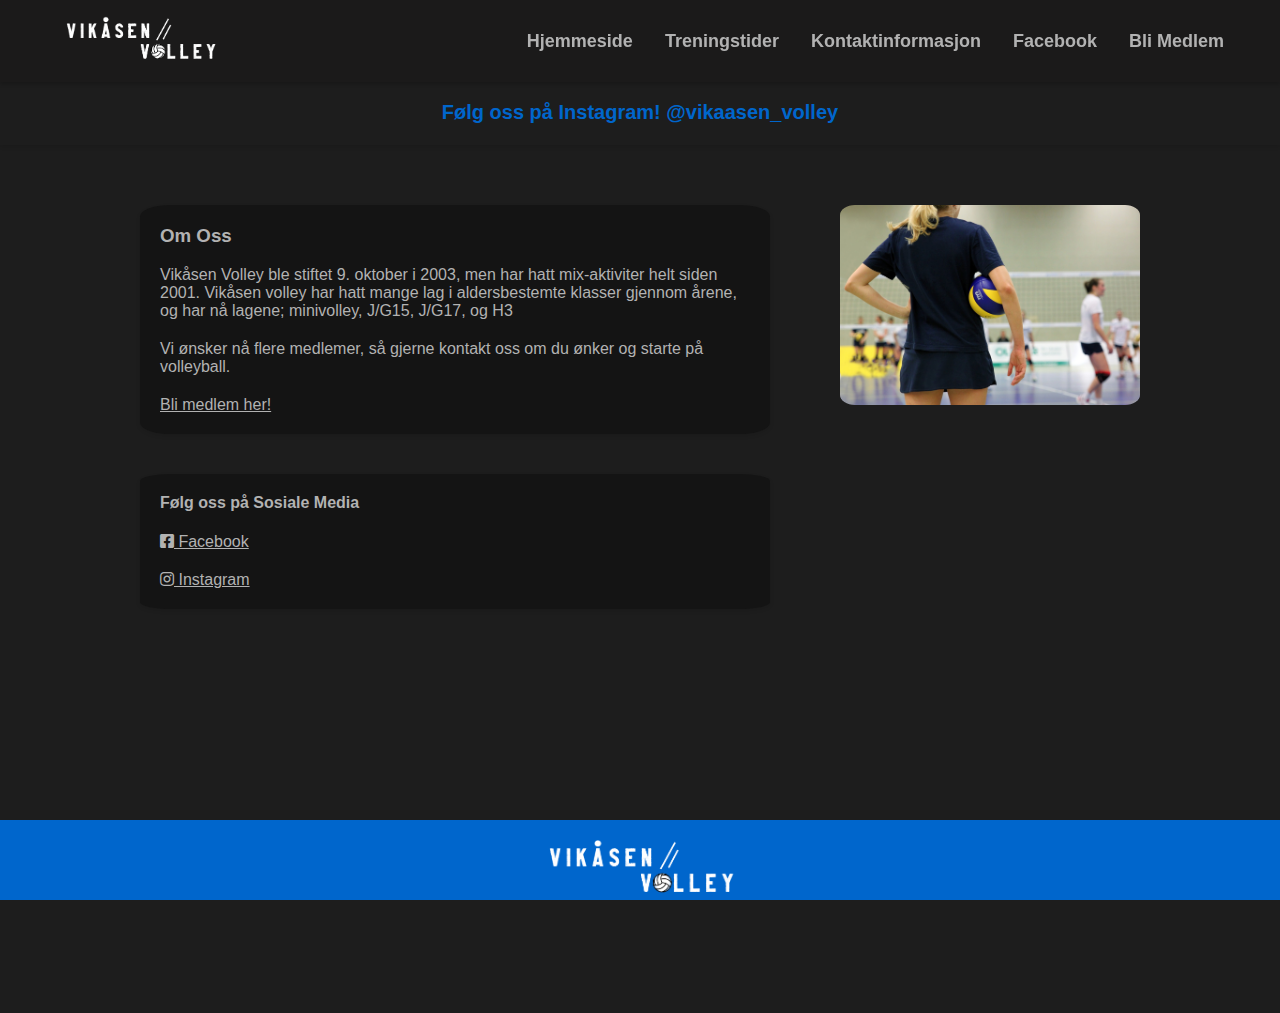
<file: index.html>
<!DOCTYPE html>
<html lang="en">
<head>
  <meta charset="UTF-8">
  <meta name="viewport" content="width=device-width, initial-scale=1.0">
  <meta name="google-site-verification" content="egQj9IP3qCGkZ6O8S6LBn9xWC8EhkA2lMtfPUN8uyuo" />
  <meta name="author" content="Sigurd S. Osen">
  <meta name="contact" content="sigsos1@gotmail.com">

  <title>Vikåsen Volley</title>
  <link rel="icon" type="image/x-icon" href="./favicon.ico">
  <link rel="stylesheet" href="style.css">  
  <link rel="stylesheet" href="https://use.fontawesome.com/releases/v5.15.4/css/all.css">
</head>
<body>
  <header>
    <nav class="navbar">  
        <div class="container">
          <div class="image-container">
            <img src="logo.png" alt="Vikåsen Volley Logo">
          </div>
          <ul class="nav-links">
            <li><a href="index.html">Hjemmeside</a></li>
            <li><a href="schedule.html">Treningstider</a></li>
            <li><a href="contact.html">Kontaktinformasjon</a></li>
            <li><a href="https://www.facebook.com/groups/2368221573/" target="_blank">Facebook</a></li>
            <li><a href="https://medlemskap.nif.no/482124?fbclid=IwAR08TRZ5JoPCWMRf0njfNq6xoa7vwry3BrzNH6B2iGWDMHyWoG3YPRttw7c" target="_blank">Bli&nbsp;Medlem</a></li>
          </ul>
          <div class="hamburger">
            <a href="index.html" class="bar"><i class="fas fa-home"></i></a>
            <a href="schedule.html" class="bar"><i class="fas fa-calendar-day"></i></a>
            <a href="contact.html" class="bar"><i class="fas fa-envelope"></i></a>
            <a href="https://www.facebook.com/groups/2368221573/" target="_blank" class="bar"><i class="fab fa-facebook-square"></i></a>
            <a href="https://medlemskap.nif.no/482124?fbclid=IwAR08TRZ5JoPCWMRf0njfNq6xoa7vwry3BrzNH6B2iGWDMHyWoG3YPRttw7c" target="_blank" class="bar"><i class="fas fa-user-circle"></i></a>
          </div>          
          </div>
        </div>
      </nav>      
  </header>
  <main>
    <div id="upcoming-event"></div>
    <section class="about">
      <h3>Om Oss</h3>
      <p>Vikåsen Volley ble stiftet 9. oktober i 2003, men har hatt mix-aktiviter helt siden 2001. Vikåsen volley har hatt mange lag i aldersbestemte klasser gjennom årene, og har nå lagene; minivolley, J/G15, J/G17, og H3</p>
      <p>Vi ønsker nå flere medlemer, så gjerne kontakt oss om du ønker og starte på volleyball.</p>
      <a href="https://medlemskap.nif.no/482124?fbclid=IwAR08TRZ5JoPCWMRf0njfNq6xoa7vwry3BrzNH6B2iGWDMHyWoG3YPRttw7c" target="_blank">Bli medlem her!</a>
    </section>
    <img src="Volleyball.jpg" class="right-image" width="300" height="200">
    <section class="about">
      <h4>Følg oss på Sosiale Media</h4>
      <a href="https://www.facebook.com/groups/2368221573/" target="_blank" class="bar"><i class="fab fa-facebook-square"></i> Facebook</a>
      <p><span style="white-space: pre-line"></span></p>
      <a href="https://www.instagram.com/vikaasen_volley/" target="_blank" class="bar"><i class="fab fa-instagram"></i> Instagram</a>
    </section>
  </main>
  <footer>
    <div class="image-container2">
      <img src="logo.png" alt="Vikåsen Volley Logo">
    </div>
  </footer>
</body>
<script src="upcoming-event.js"></script>
</html>
</file>
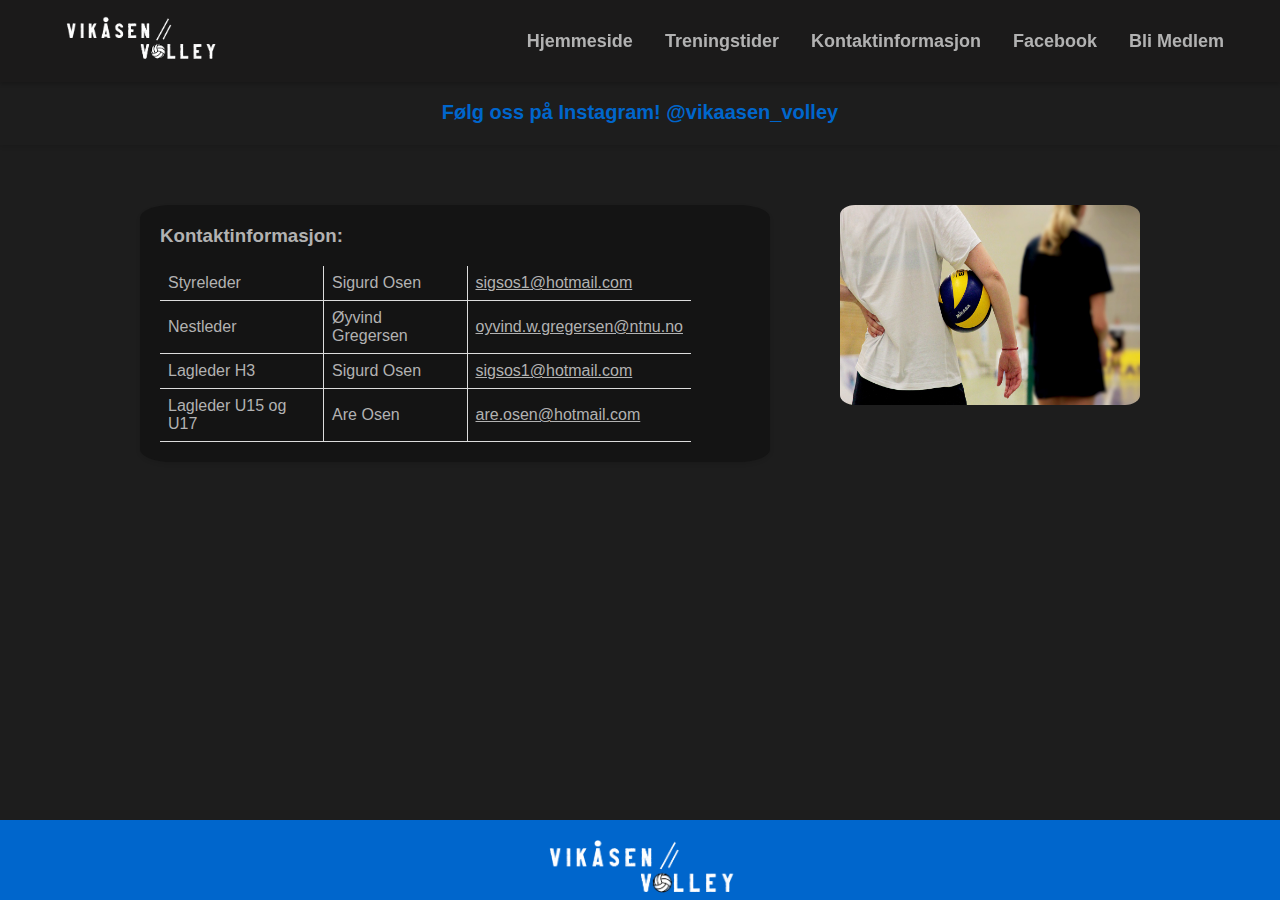
<file: contact.html>
<!DOCTYPE html>
<html lang="en">
<head>
  <meta charset="UTF-8">
  <meta name="viewport" content="width=device-width, initial-scale=1.0">
  
  <meta name="author" content="Sigurd S. Osen">
  <meta name="contact" content="sigsos1@gotmail.com">
  
  <title>Vikåsen Volley</title>
  <link rel="stylesheet" href="style.css">
  <link rel="stylesheet" href="https://cdnjs.cloudflare.com/ajax/libs/font-awesome/5.15.3/css/all.min.css">
</head>
<body>
  <header>
    <nav class="navbar">
        <div class="container">
          <div class="image-container">
            <img src="logo.png" alt="Vikåsen Volley Logo">
          </div>
          <ul class="nav-links">
            <li><a href="index.html">Hjemmeside</a></li>
            <li><a href="schedule.html">Treningstider</a></li>
            <li><a href="contact.html">Kontaktinformasjon</a></li>
            <li><a href="https://www.facebook.com/groups/2368221573/" target="_blank">Facebook</a></li>
            <li><a href="https://medlemskap.nif.no/482124?fbclid=IwAR08TRZ5JoPCWMRf0njfNq6xoa7vwry3BrzNH6B2iGWDMHyWoG3YPRttw7c" target="_blank">Bli&nbsp;Medlem</a></li>
          </ul>
          <div class="hamburger">
            <a href="index.html" class="bar"><i class="fas fa-home"></i></a>
            <a href="schedule.html" class="bar"><i class="fas fa-calendar-day"></i></a>
            <a href="contact.html" class="bar"><i class="fas fa-envelope"></i></a>
            <a href="https://www.facebook.com/groups/2368221573/" target="_blank" class="bar"><i class="fab fa-facebook-square"></i></a>
            <a href="https://medlemskap.nif.no/482124?fbclid=IwAR08TRZ5JoPCWMRf0njfNq6xoa7vwry3BrzNH6B2iGWDMHyWoG3YPRttw7c" target="_blank" class="bar"><i class="fas fa-user-circle"></i></a>
          </div>          
          </div>
        </div>
      </nav>      
  </header>
  <main>
    <div id="upcoming-event"></div>
    <section class="about">
      <h3>Kontaktinformasjon: </h3>
      <table>
        <tr>
          <td>Styreleder</td>
          <td>Sigurd Osen</td>
          <td><a href="mailto:sigsos1@hotmail.com">sigsos1@hotmail.com</a></td>
        </tr>
        <tr>
          <td>Nestleder</td>
          <td>Øyvind Gregersen</td>
          <td><a href="mailto:oyvind.w.gregersen@ntnu.no">oyvind.w.gregersen@ntnu.no</a></td>
        </tr>
        <tr>
          <td>Lagleder H3</td>
          <td>Sigurd Osen</td>
          <td><a href="mailto:sigsos1@hotmail.com">sigsos1@hotmail.com</a></td>
        </tr>
        <tr>
          <td>Lagleder U15 og U17</td>
          <td>Are Osen</td>
          <td><a href="mailto:are.osen@hotmail.com">are.osen@hotmail.com</a></td>
        </tr>
      </table>
      
    </section>
    <img src="Volleyball3.jpg" class="right-image" width="300" height="200">
  </main>
  <footer>
    <div class="image-container2">
      <img src="logo.png" alt="Vikåsen Volley Logo">
    </div>
  </footer>
</body>
<script src="upcoming-event.js"></script>
</html>
</file>
<file: style.css>
/* Global Styles */

body {
    font-family: 'Open Sans', sans-serif;
    margin: 0;
    padding: 0;
    background-color: #1d1d1d;
  }
  
  a {
    text-decoration: none;
    color: #0066cc;
  }
  
  a:hover {
    color: #004466;
  }
  
  button, input[type="submit"] {
    background-color: #0066cc;
    border: none;
    color: white;
    padding: 10px 20px;
    border-radius: 5px;
    cursor: pointer;
    transition: background-color 0.2s ease-in-out;
  }
  
  button:hover, input[type="submit"]:hover {
    background-color: #004466;
  }
  
  /* Header Styles */
  
  header {
    background-color: rgb(29, 29, 29);
    box-shadow: 0 2px 4px rgba(0, 0, 0, 0.1);
    padding: 20px;
  }

  header::after {
    content: "Følg oss på Instagram! @vikaasen_volley";
     margin: 0.05rem -1rem;
    /* add back negative margin value */
    padding: 0.05rem 1rem;
    background: #1d1d1d;
    color: #0066cc;
    text-align:center;
    display:block;
    font-size: 20px;
    margin-top: 80px;
    font-weight: 600;
  }
  
  .navbar {
    background-color: #1b1a1a;
    box-shadow: 0 2px 4px rgba(0,0,0,0.2);
    position: fixed;
    top: 0;
    left: 0;
    width: 100%;
    z-index: 1;
  }
  
  .container {
    display: flex;
    justify-content: space-between;
    align-items: center;
    max-width: 1200px;
    margin: 0 auto;
    padding: 16px;
  }
  
  .logo {
    font-size: 24px;
    font-weight: bold;
    color: #333;
    text-decoration: none;
  }
  
  .nav-links {
    display: flex;
    justify-content: center;
    align-items: center;
    list-style: none;
    margin: 0;
    padding: 0;
  }
  
  .nav-links li {
    margin: 0 16px;
  }
  
  .nav-links li a {
    color: #b2b2b2;
    text-decoration: none;
    font-size: 18px;
    font-weight: bold;
    transition: all 0.3s ease;
  }
  
  .nav-links li a:hover {
    color: #0066cc;
  }
  
  .hamburger {
    display: none;
  }
  
  @media (max-width: 768px) {
    .nav-links {
      display: none;
    }
    .hamburger {
      display: block;
      cursor: pointer;
    }
    .bar {
      width: 25px;
      height: 3px;
      background-color: #333;
      margin: 5px 0;
      transition: all 0.3s ease;
    }
    .change .bar:nth-child(1) {
      transform: rotate(-45deg) translate(-6px, 6px);
    }
    .change .bar:nth-child(2) {
      opacity: 0;
    }
    .change .bar:nth-child(3) {
      transform: rotate(45deg) translate(-6px, -6px);
    }
  }
  
  .dropdown {
    position: relative;
    display: inline-block;
  }
  
  .dropbtn {
    background-color: #fff;
    color: #333;
    font-size: 18px;
    font-weight: bold;
    border: none;
    cursor: pointer;
    padding: 16px;
    transition: all 0.3s ease;
  }
  
  .dropdown-content {
    display: none;
    position: absolute;
    background-color: #f9f9f9;
    min-width: 160px;
    z-index: 1;
  }
  
  .dropdown-content a {
    color: #333;
    font-size: 16px;
    font-weight: bold;
    padding: 12px 16px;
    text-decoration: none;
    display: block;
  }
  
  .dropdown-content a:hover {
    background-color: #f1f1f1;
  }
  
  .dropdown:hover .dropbtn {
    color: #0066cc;
  }
  
  .dropdown:hover .dropdown-content {
    display: block;
  }

  .hamburger-menu {
    display: flex;
    flex-direction: column;
    justify-content: space-between;
    height: 18px;
    width: 25px;
    cursor: pointer;
  }
  
  .hamburger-line {
    height: 2px;
    background-color: #1b1a1a;
  }
  
  @media (max-width: 768px) {
    .nav-links {
      display: none;
    }
    .dropdown {
      display: none;
    }
    .hamburger {
      display: block;
      cursor: pointer;
    }
    .bar {
      width: 25px;
      height: 3px;
      background-color: #1b1a1a;
      margin: 5px 0;
      transition: all 0.3s ease;
    }
    .change .bar:nth-child(1) {
      transform: rotate(-45deg) translate(-6px, 6px);
    }
    .change .bar:nth-child(2) {
      opacity: 0;
    }
    .change .bar:nth-child(3) {
      transform: rotate(45deg) translate(-6px, -6px);
    }
  }  
  
  h1 {
    font-size: 48px;
    margin: 0;
    padding: 10px 0;
  }
  
  h2 {
    font-size: 24px;
    font-weight: normal;
    margin: 0;
    margin-top: 20px;
    padding-bottom: 20px;
  }

  .image-container {
    width: 400px;
    height: 50px;
    overflow: hidden;
  }
  
  .image-container img {
    width: 50%;
    height:100%;
    object-fit: contain;
  }
  
  /* Main Content Styles */
  
  main {
    max-width: 1000px;
    margin: 0 auto;
    padding: 20px;
    display: flex; 
    flex-wrap: wrap;
    justify-content: space-between;
    margin-bottom: 30%;
  }

  d {
    position: absolute;
    top: 50%;
    left: 50%;
    transform: translate(-50%, -50%);
    font-size: 40em;
}

  d2 {
    position: absolute;
    top: 50%;
    left: 50%;
    transform: translate(-50%, -50%);
    font-size: 2em;
    color: rgb(97, 97, 97);
}

  .right-image {
    margin-top: 40px;
    margin-left: auto;
    border-radius: 5%;
  }

  @media (max-width: 900px) {
    .right-image {
        display: none;
    }
  }
  
  .promo, .about {
    background-color: rgb(20, 20, 20);
    box-shadow: 0 2px 4px rgba(0, 0, 0, 0.1);
    padding: 20px;
    margin-top: 40px;
    margin-right: auto;
    flex-basis: calc(60% - 10px);
    border-radius: 5%;
    padding-bottom: 2%;
  }
  
  .promo h3, .about h3 {
    margin-top: 0;
    color: #b2b2b2;
  }
  
  .promo h4, .about h4 {
    margin-top: 0;
    color: #b2b2b2;
  }
  
  .promo p, .about p {
    margin-bottom: 20px;
    color: #b2b2b2;
  }
  
  .button {
    display: inline-block;
    margin-top: 20px;
  }

  .event-box {
    background-color: #F5F5F5;
    border: 1px solid #D3D3D3;
    border-radius: 5px;
    padding: 20px;
    margin-top: 20px;
    margin-bottom: 20px;
  }
  
  .event-box h2 {
    font-size: 28px;
    margin-top: 0;
  }
  
  .event-box p {
    font-size: 18px;
    margin-bottom: 10px;
  }
  
  .event-box .btn {
    background-color: #0066cc;
    color: white;
    text-decoration: none;
    padding: 10px 20px;
    border-radius: 5px;
    display: inline-block;
    font-size: 18px;
    margin-top: 10px;
  }  

  .indented-line {
  display: inline-block;
  margin-left: 20px;
}

#map {
  height: 300px;
  width: 95%;
  border-radius: 3%;
  margin-left: auto;
  margin-right: auto;
  margin-bottom: 20px;
}

table {
  border-collapse: collapse;
  width: 90%;
}

@media (max-width: 600px) {
  table {
    font-size: 70%; /* Adjust this value as needed */
  }
}

th, td {
  padding: 8px;
  text-align: left;
  border-bottom: 1px solid #ddd;
  color: #b2b2b2;
  text-size-adjust:inherit;
}

th {
  background-color: #f2f2f2;
}

td:not(:last-child) {
  border-right: 1px solid #ddd;
}

a {
  color: #b2b2b2;
  text-decoration: underline;
}

ab {
  color: #b2b2b2;
  text-decoration: underline;
}

a:hover {
  color: #0066cc;
  text-decoration: underline;
}

  
  /* Footer Styles */
  
  footer {
    position: fixed;
    bottom: 0;
    width: 100%;
    height: 60px; /* set the height of your footer here */
    background-color: #0066cc;
    color: #fff;
    text-align: center;
    padding-top: 20px; /* add some top padding to center the content */
  }
  
  .image-container2 {
    width: 400px;
    height: 60px;
    overflow: hidden;
    display: inline-block;
  }
  
  .image-container2 img {
    width: 50%;
    height: 100%;
    object-fit: cover;
  }
</file>
